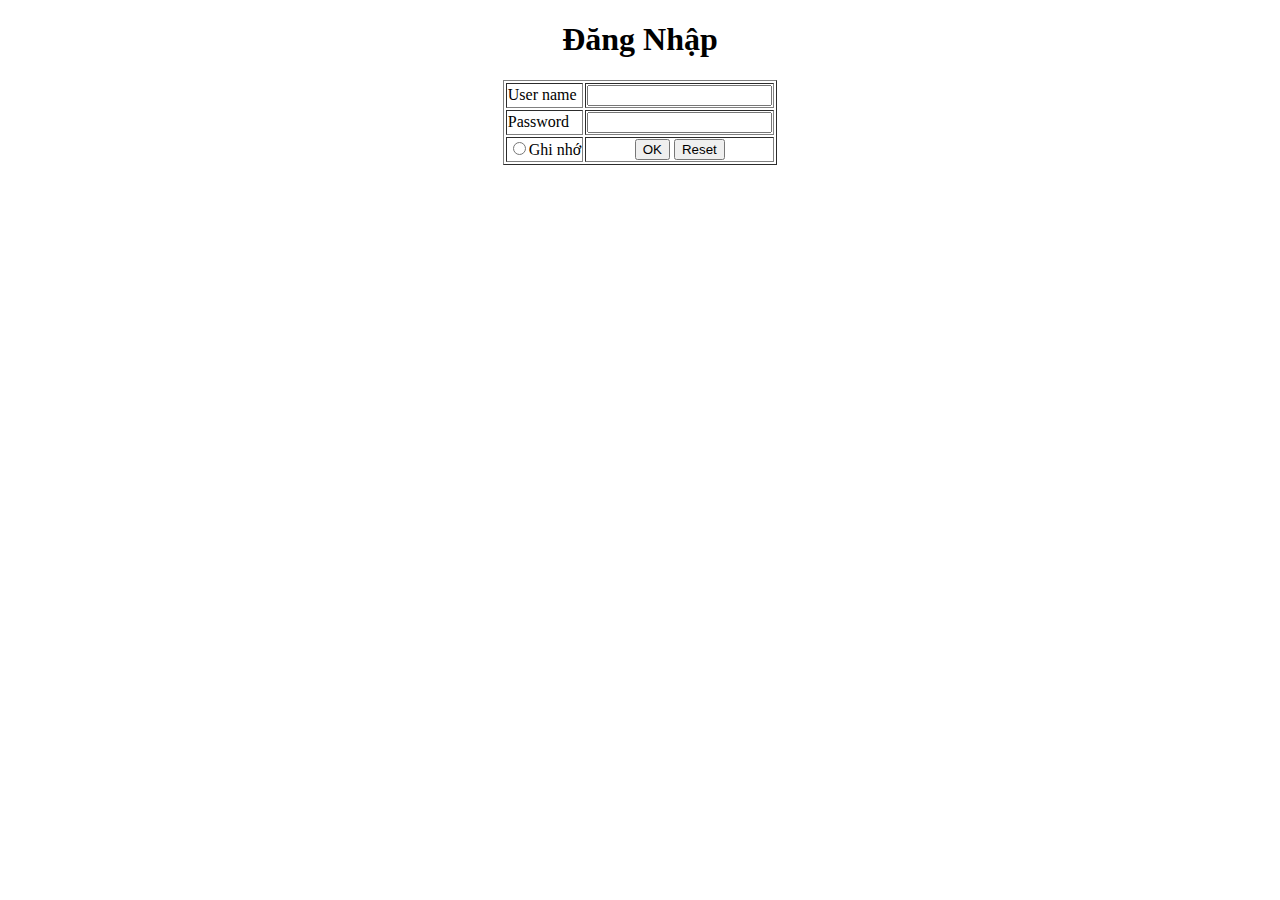
<file: HW01/Bai2/b2.html>
<!DOCTYPE html>
<html lang="en" dir="ltr">
  <head>
    <meta charset="utf-8">
    <title></title>
  </head>
  <body>
    <center>
    <h1>Đăng Nhập</h1>
    <table border="1">
      <tr>
      <td>
        User name
      </td>
      <td>
        <input type="text" name="" value="" >
      </td>
      </tr>
      <tr>
        <td>Password</td>
        <td>
          <input type="password" name="" value="" >
        </td>
      </tr>
      <tr>
        <td>
     <label for="">
       <input type="radio" name="mind" value="mind">Ghi nhớ
     </label>
        </td>
        <td align = "center">

          <button type="button">OK</button>

          <button type="button">Reset</button>
        </td>
      </tr>
    </table>
    </center>
  </body>
</html>
</file>
